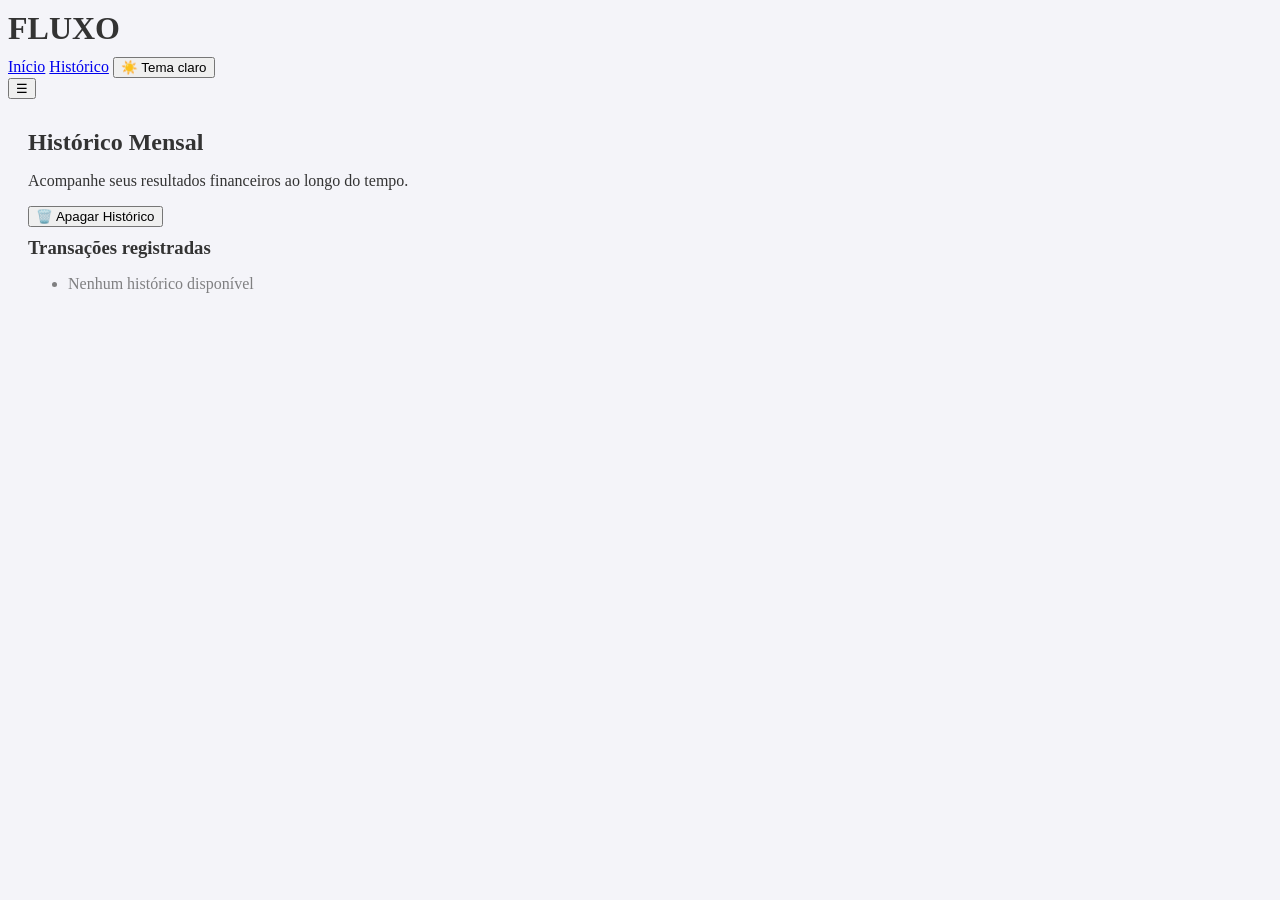
<file: historico.html>
<!DOCTYPE html>
<html lang="pt-BR">

<head>
    <meta charset="UTF-8">
    <meta name="viewport" content="width=device-width, initial-scale=1.0">
    <title>Fluxo | Histórico</title>

    <link href="https://fonts.googleapis.com/css2?family=Inter:wght@400;500;600&display=swap" rel="stylesheet">
    <link rel="stylesheet" href="style.css">
</head>

<body>

    <!-- HEADER -->
    <header class="header">
        <h1 class="logo">FLUXO</h1>

        <nav class="menu" id="menu">
            <a href="index.html">Início</a>
            <a href="historico.html" class="active">Histórico</a>
            <button class="theme-toggle" id="themeToggle">
                <span class="toggle-label">☀️ Tema claro</span>
                <span class="toggle-pill"></span>
            </button>
        </nav>

        <button class="menu-toggle" id="menuToggle" aria-label="Abrir menu">☰</button>
    </header>

    <!-- MAIN -->
    <main class="container">

        <!-- INTRO -->
        <section class="intro">
            <div class="intro-header">
                <div>
                    <h2>Histórico Mensal</h2>
                    <p>Acompanhe seus resultados financeiros ao longo do tempo.</p>
                </div>

                <div class="actions">
                    <button id="limparHistorico" class="btn danger">
                        🗑️ Apagar Histórico
                    </button>
                </div>
            </div>
        </section>

        <!-- LISTA -->
        <section class="historico">
            <h3 class="section-title" data-type="gastos">
                Transações registradas
            </h3>

            <ul id="historicoList" class="lista">
                <!-- JS renderiza aqui -->
            </ul>
        </section>

    </main>

    <script src="script.js"></script>
</body>

</html>
</file>
<file: style.css>
.container {
  display: flex;
  flex-direction: column;
  padding: 20px;
}

/* Glassmorphism effect */
.card {
  background: rgba(255, 255, 255, 0.25);
  backdrop-filter: blur(10px);
  border-radius: 15px;
  padding: 20px;
  box-shadow: 0 4px 30px rgba(0, 0, 0, 0.1);
}

/* Improved form inputs */
input, textarea {
  border: 1px solid #ccc;
  border-radius: 5px;
  padding: 10px;
  margin-bottom: 15px;
  transition: border-color 0.3s ease;
}
input:focus, textarea:focus {
  border-color: #66afe9;
  outline: none;
}

/* Toast notifications styling */
.toast {
  position: fixed;
  bottom: 20px;
  right: 20px;
  background: rgba(0, 0, 0, 0.7);
  color: white;
  padding: 10px;
  border-radius: 5px;
  animation: slide-in 0.5s forwards;
}

@keyframes slide-in {
  from {
    transform: translateY(100%);
  }
  to {
    transform: translateY(0);
  }
}

/* Loading animations */
.loading {
  display: inline-block;
  width: 80px;
  height: 80px;
  border: 8px solid rgba(0, 0, 0, 0.1);
  border-radius: 50%;
  border-top: 8px solid #3498db;
  animation: spin 1s linear infinite;
}
@keyframes spin {
  0% { transform: rotate(0deg); }
  100% { transform: rotate(360deg); }
}

/* Error states */
.error {
  color: red;
  font-weight: bold;
}

/* Improved responsive design */
@media (max-width: 600px) {
  .container {
    padding: 10px;
  }
  input, textarea {
    width: 100%;
  }
}

/* Better color contrast */
body {
  background-color: #f4f4f9;
  color: #333;
}

/* Smooth transitions */
a {
  transition: color 0.3s ease, background-color 0.3s ease;
}

/* New hover effects */
a:hover {
  color: #3498db;
}

/* Focus states */
button:focus {
  outline: 2px solid #3498db;
  outline-offset: 2px;
}

/* Visual hierarchy improvements */
h1, h2, h3 {
  margin: 10px 0;
}
</file>
